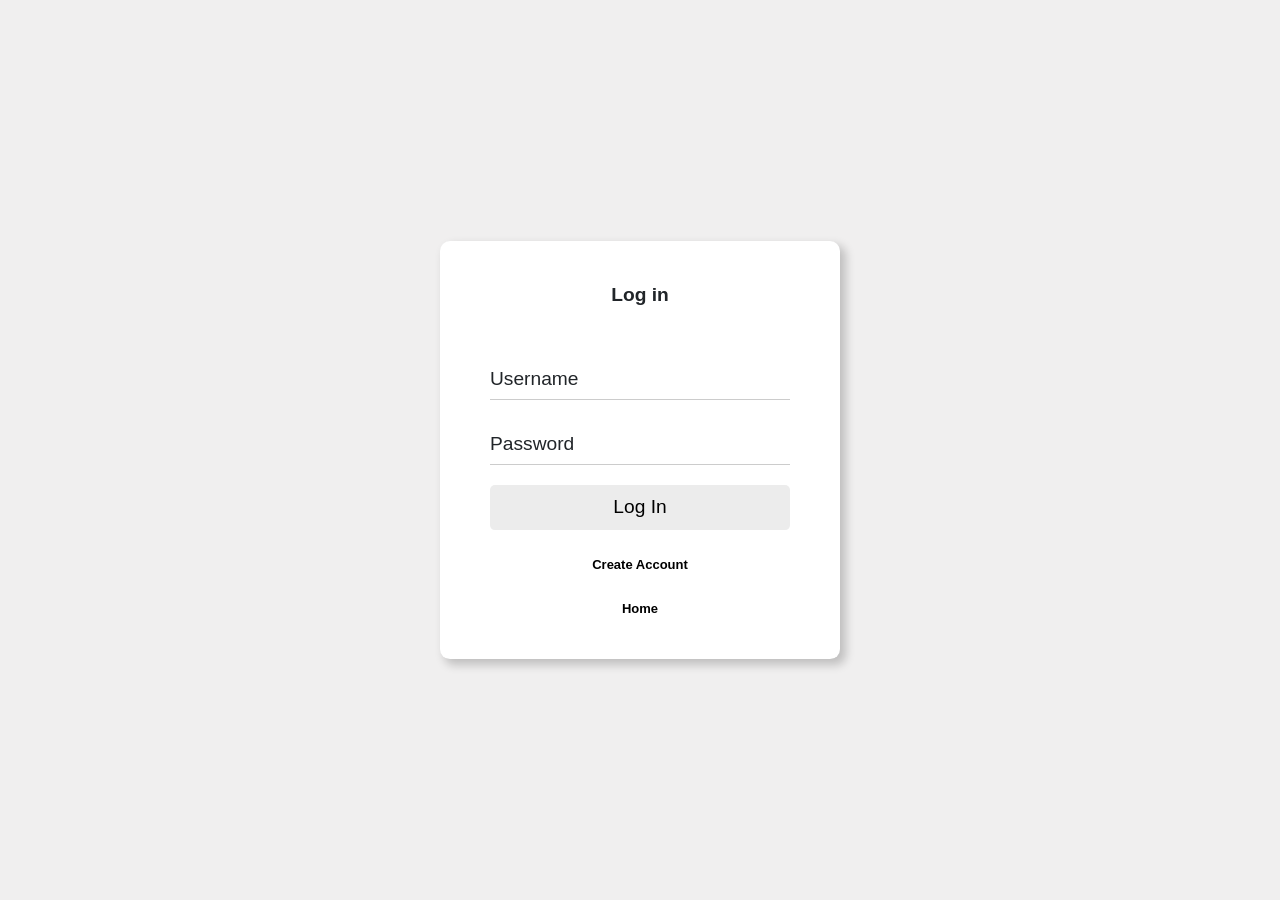
<file: login/index.html>
<!DOCTYPE html>
<html lang="en">
<head>
    <meta charset="UTF-8">
    <meta name="viewport" content="width=device-width, initial-scale=1.0">
    <link href="bootstrap.min.css" rel="stylesheet">
    <link rel="stylesheet" href="/signup/signup.css">
    <link rel="shortcut icon" href="/imgs/logo.png">
    <title>Log In</title>

    <style>
        /* body {
            display: flex;
            justify-content: center;
            align-items: center;
            height: 100vh;
        } */

        #switch-cont {
            display: flex;
            justify-content: end;

            position: relative;
            top: 15px;
        }
        body{
            font-family: BankGothic Md BT, arial;
        }
    form {
            position: absolute;
            top: 50%;
            left: 50%;
            transform: translate(-50%,-50%);
        }
    </style>
</head>
<body>
    <div class="message"></div>
    <!-- <div id="loader-container">
        <div class="loader"></div>
    </div> -->
<form action="dashboard/dash.html">
  <div class="wrapper war">
    <div class="container main">
        <div class="row" id="main-container">
            <!-- <div class="col-md-6 right"> -->
                <div class="input-box">
                   
                   <header>Log in</header>
                   <div class="input-field">
                        <input type="text" class="input" id="email" required="" autocomplete="off" name="username" title="Username">
                        <label for="Full Name">Username</label> 
                    </div> 

                    <div class="input-field">
                        <input type="password" class="input" id="pass" required="" name="password" min="8">
                        <label for="pass">Password</label>
                    </div> 

                    <div class="input-field">
                        <input type="submit" class="submit" value="Log In">
                    </div> 

                    
                    <div class="signin">
                        <span> <a href="/signup/">Create Account</a></span>
                    </div>
                    <div class="signin">
                        <span> <a href="/">Home</a></span>
                    </div>
                </div>  
            </div>
        </div>
    </div>
</div>
</form>

<script src="login.js"></script>
</body>
</html>
</file>
<file: signup/signup.css>
body{
  background-color: #f0efef;
font-family: Arial, Helvetica, sans-serif,BankGothic Md BT;
font-size: larger;
}
/* This is the place Benyas's added for the message stuff */
.message {
  position: fixed;
  z-index: 999999999999999999;
  top: 10px;
  width: 100%;
  padding-block: 5px;
  height: auto;
  display: flex;
  justify-content: center;
  align-items: center;
}
.error {
  background-color: #ff5842dc;
  color: #fff;
}
.success {
  background-color: rgb(60, 250, 60);
  color: #fff;
}
/* Done */
.loader { 
    width: 70px; 
    height: 30px; 
    overflow: hidden; 
    position: relative; 
  } 
  .loader:before { 
    content: ""; 
    position: absolute; 
    width: 8px; 
    height: 8px; 
    border-radius:50%; 
    inset:0; 
    margin:auto;  
    background: #000; 
    transform-origin: bottom; 
    animation: l10-1 3s infinite; 
  } 
  .loader:after { 
    content: ""; 
    position: absolute; 
    width:8px; 
    height:14px; 
    bottom:calc(50% - 4px); 
    background: #000; 
    animation: l10-2 3s infinite; 
  } 
  @keyframes l10-1 { 
   0%, 
   10% {transform:translate(0)     scale(1)  ;box-shadow: 60px 0 ,60px 0} 
   20%, 
   40% {transform:translate(20px)  scale(1)  ;box-shadow: 60px 0 ,60px 0} 
   48% {transform:translate(20px)  scale(1)  ;box-shadow: 8px  0 ,60px 0} 
   50% {transform:translate(20px)  scale(1.5);box-shadow: 0    0 ,60px 0} 
   58% {transform:translate(20px)  scale(1.5);box-shadow: 0    0 ,8px  0} 
   60%, 
   70% {transform:translate(20px)  scale(2)  ;box-shadow: 0    0 ,0    0} 
   
   85% {transform:translate(-50px) scale(2)  ;box-shadow: 0    0 ,0    0} 
   87% {transform:translate(-50px) scale(1)  ;box-shadow: 0    0 ,0    0} 
   100%{transform:translate(0)     scale(1)  ;box-shadow: 0    0 ,0    0} 
  } 
  @keyframes l10-2 { 
   20%,70% {left:50%} 
   0%,10%,85%,100% {left:-25px} 
  }


/* ############### Gerum's Code 1.0.0 ############### */

/* Center Loader */
#loader-container {
  background-color: rgb(251, 251, 251);
  position: fixed;
  top: 0;
  left: 0;
  width: 100%;
  height: 100%;
  z-index: 9999;
  display: flex;
  justify-content: center;
  align-items: center;
  transition: all 0.2s;
}

.war {
  display: flex;
  justify-content: center;
  align-items: center;
  height: max-content;
}

.main {
    display: flex;
    justify-content: center;
    align-items: center;
}

.side-image{
    background-image: url("imgs/pexels-kevin-ku-577585.jpg");
    background-position: center;
    background-size: cover;
    background-repeat: no-repeat;
    border-radius: 10px 0 0 10px;
    position: relative;
    width: 300px;
    height: 100vh;
}
#information {
  font-size: 80%;
}
.row{
  width:400px;
  height:max-content;
  border-radius: 10px;
  background: #fff;
  padding: 0px;
  box-shadow: 5px 5px 10px 1px rgba(0,0,0,0.2);
}

.right{
  display: flex;
  justify-content: center;
  align-items: center;
  position: relative;
}
.input-box{
  padding: 40px;
  height: auto;
  width: 400px;
  box-sizing: border-box;
}
img{
    width: 35px;
    position: absolute;
    top: 30px;
    left: 30px;
}
.input-box header{
    font-weight: 700;
    text-align: center;
    margin-bottom: 45px;
}
.input-field{
    display: flex;
    flex-direction: column;
    position: relative;
    padding: 0 10px 0 10px;
}
.input{
    height: 45px;
    width: 100%;
    background: transparent;
    border: none;
    border-bottom: 1px solid rgba(0, 0, 0, 0.2);
    outline: none;
    margin-bottom: 20px;
    color: #40414a;
}
.input-box .input-field label{
    position: absolute;
    top: 10px;
    left: 10px;
    pointer-events: none;
    transition: .5s;
}
.input-field input:focus ~ label
   {
    top: -10px;
    font-size: 13px;
  }
  .input-field input:valid ~ label
  {
   top: -10px;
   font-size: 13px;
   color: #5d5076;
 }
 .input-field .input:focus, .input-field .input:valid{
    border-bottom: 1px solid #743ae1;
 }
 .submit{
    border: none;
    outline: none;
    height: 45px;
    background: #ececec;
    border-radius: 5px;
    transition: .4s;
 }
 .submit:hover{
    background: rgba(37, 95, 156, 0.937);
    color: #fff;
 }
 .signin{
    text-align: center;
    font-size: small;
    margin-top: 25px;
}
span a{
    text-decoration: none;
    font-weight: 700;
    color: #000;
    transition: .5s;
}
span a:hover{
    text-decoration: underline;
    color: #000;
}

@media only screen and (max-width: 768px){
    .side-image{
        border-radius: 10px 10px 0 0;
    }
    img{
        width: 35px;
        position: absolute;
        top: 20px;
        left: 47%;
    }
    .text{
        position: absolute;
        top: 70%;
        text-align: center;
    }
    .text p, i{
        font-size: 16px;
    }
    .row{
        max-width:420px;
        width: 100%;
    }
}
.i-w{
  display: flex;
  margin-top: 1%;
  margin-left: 1%;
}

.checkbox-wrapper-54 input[type="checkbox"] {
    visibility: hidden;
    display: none;
  }
  
  .checkbox-wrapper-54 *,
  .checkbox-wrapper-54 ::after,
  .checkbox-wrapper-54 ::before {
    box-sizing: border-box;
  }
  
  /* The switch - the box around the slider */
  .checkbox-wrapper-54 .switch {
    --width-of-switch: 3.5em;
    --height-of-switch: 2em;
    /* size of sliding icon -- sun and moon */
    --size-of-icon: 1.4em;
    /* it is like a inline-padding of switch */
    --slider-offset: 0.3em;
    position: relative;
    width: var(--width-of-switch);
    height: var(--height-of-switch);
    display: inline-block;
  }
  
  /* The slider */
  .checkbox-wrapper-54 .slider {
    position: absolute;
    cursor: pointer;
    top: 0;
    left: 0;
    right: 0;
    bottom: 0;
    background-color: #f4f4f5;
    transition: .4s;
    border-radius: 30px;
  }
  
  .checkbox-wrapper-54 .slider:before {
    position: absolute;
    content: "";
    height: var(--size-of-icon,1.4em);
    width: var(--size-of-icon,1.4em);
    border-radius: 20px;
    left: var(--slider-offset,0.3em);
    top: 50%;
    transform: translateY(-50%);
    background: linear-gradient(40deg,#ff0080,#ff8c00 70%);
    ;
    transition: .4s;
  }
  
  .checkbox-wrapper-54 input:checked + .slider {
    background-color: #303136;
  }
  
  .checkbox-wrapper-54 input:checked + .slider:before {
    left: calc(100% - (var(--size-of-icon,1.4em) + var(--slider-offset,0.3em)));
    background: #303136;
    /* change the value of second inset in box-shadow to change the angle and direction of the moon  */
    box-shadow: inset -3px -2px 5px -2px #8983f7, inset -10px -4px 0 0 #a3dafb;
  }
</file>
